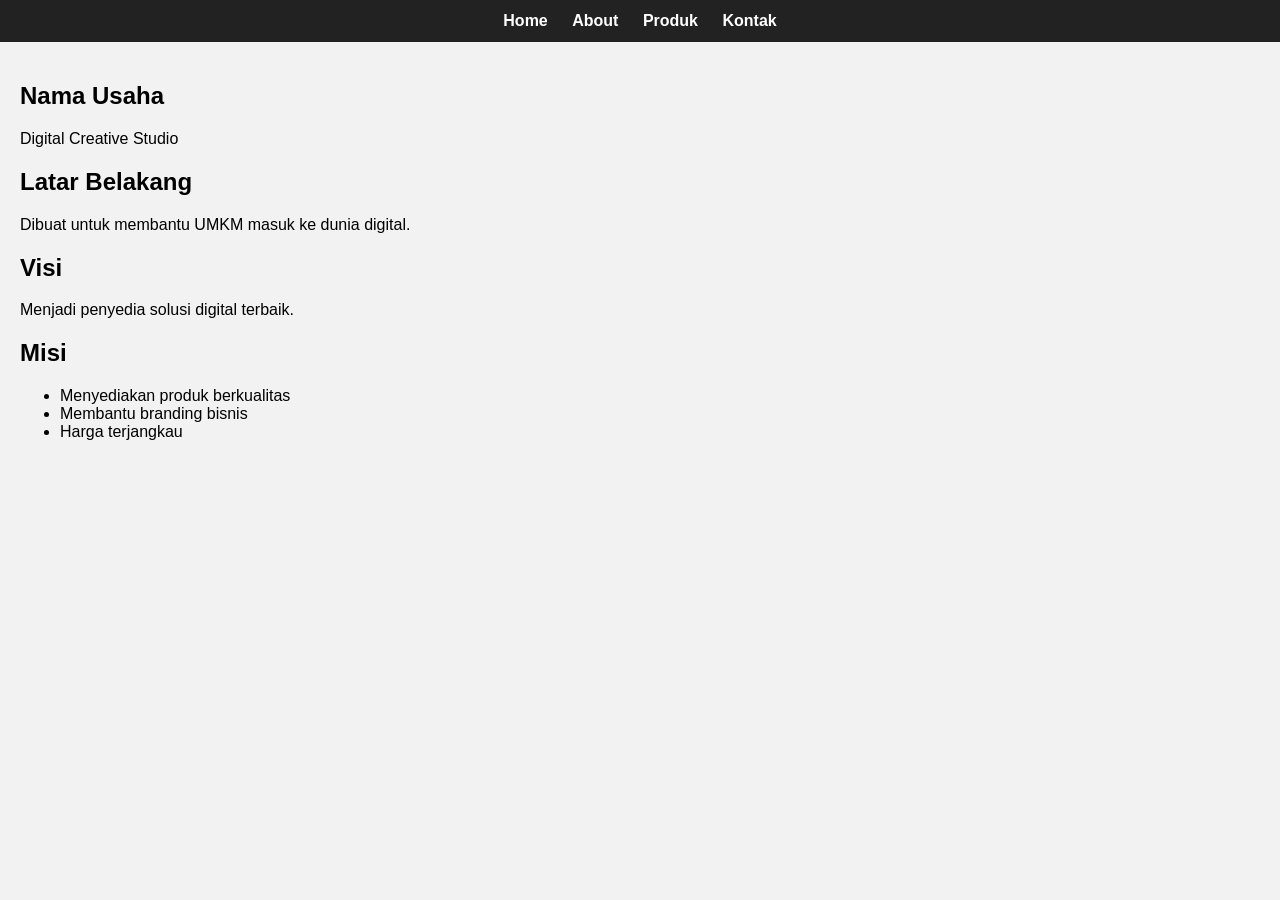
<file: about.html>
<!DOCTYPE html>
<html>
<head>
    <title>About</title>
    <link rel="stylesheet" href="style.css">
</head>
<body>

<nav>
    <a href="index.html">Home</a>
    <a href="about.html">About</a>
    <a href="produk.html">Produk</a>
    <a href="kontak.html">Kontak</a>
</nav>

<div class="container">
    <h2>Nama Usaha</h2>
    <p>Digital Creative Studio</p>

    <h2>Latar Belakang</h2>
    <p>Dibuat untuk membantu UMKM masuk ke dunia digital.</p>

    <h2>Visi</h2>
    <p>Menjadi penyedia solusi digital terbaik.</p>

    <h2>Misi</h2>
    <ul>
        <li>Menyediakan produk berkualitas</li>
        <li>Membantu branding bisnis</li>
        <li>Harga terjangkau</li>
    </ul>
</div>

</body>
</html>
</file>
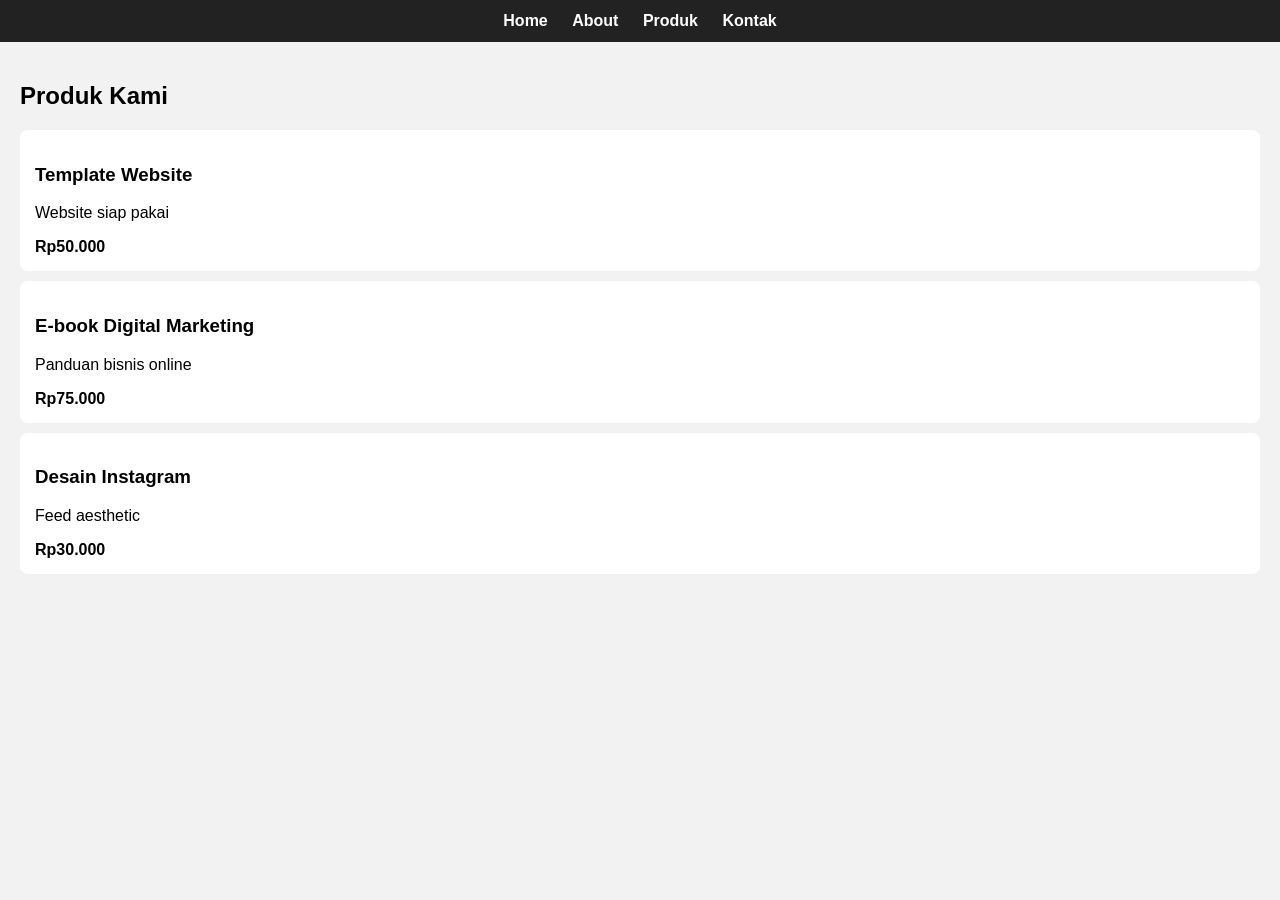
<file: produk.html>
<!DOCTYPE html>
<html>
<head>
    <title>Produk</title>
    <link rel="stylesheet" href="style.css">
</head>
<body>

<nav>
    <a href="index.html">Home</a>
    <a href="about.html">About</a>
    <a href="produk.html">Produk</a>
    <a href="kontak.html">Kontak</a>
</nav>

<div class="container">
    <h2>Produk Kami</h2>

    <div class="card">
        <h3>Template Website</h3>
        <p>Website siap pakai</p>
        <b>Rp50.000</b>
    </div>

    <div class="card">
        <h3>E-book Digital Marketing</h3>
        <p>Panduan bisnis online</p>
        <b>Rp75.000</b>
    </div>

    <div class="card">
        <h3>Desain Instagram</h3>
        <p>Feed aesthetic</p>
        <b>Rp30.000</b>
    </div>

</div>

</body>
</html>
</file>
<file: style.css>
body {
    font-family: Arial;
    margin: 0;
    background: #f2f2f2;
}

nav {
    background: #222;
    padding: 12px;
    text-align: center;
}

nav a {
    color: white;
    margin: 10px;
    text-decoration: none;
    font-weight: bold;
}

nav a:hover {
    color: cyan;
}

.container {
    padding: 20px;
}

.card {
    background: white;
    padding: 15px;
    margin: 10px 0;
    border-radius: 8px;
}
</file>
